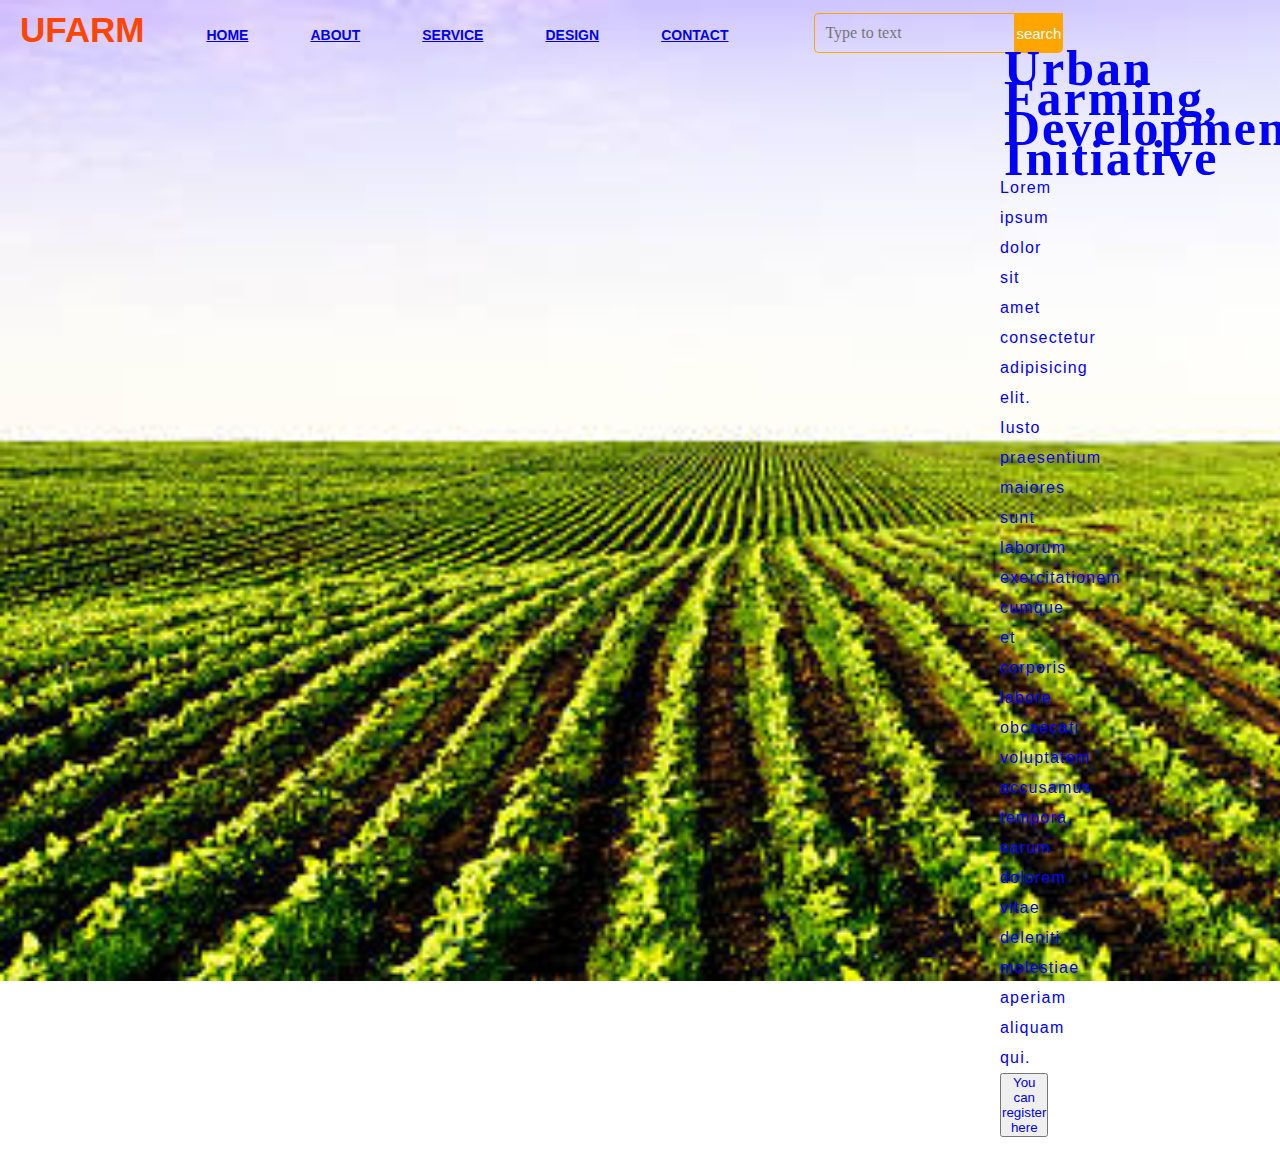
<file: index.html>
<!doctype html>
<html lang="en">
  <head>
    <title>Design</title>
    <link rel="stylesheet" href="style.css">
  <head>
  <body>
    <div class="main">
        <div class="navbar">
           <div class="icon">
                <h2 class="logo">UFARM</h2>
           <div>

           <div class="menu">
               <ul>
                   <li><a href="#">HOME</a></li>
                   <li><a href="#">ABOUT</a></li>
                   <li><a href="#">SERVICE</a></li>
                   <li><a href="#">DESIGN</a></li>
                   <li><a href="#">CONTACT</a></li>
               </ul>
           </div>  
           
           <div class="search">
                <input class="srch" type="search" name="" placeholder="Type to text">
                <a href="#"> <button class="btn">search</button></a>
           </div>
        </div>
        <div class="content">
          <h1>Urban Farming,<br><span>Development</span><br>Initiative</h1>
          <p class="par">Lorem ipsum dolor sit amet consectetur adipisicing elit.<br>
             Iusto praesentium maiores sunt laborum exercitationem cumque et corporis labore obcaecati <br>
             voluptatem accusamus tempora, earum dolorem vitae deleniti molestiae aperiam aliquam qui.</p>

             <button class="cn"><a href="#">You can register here</a></button>
        </div>
    </div>
</body>
</html>
</file>
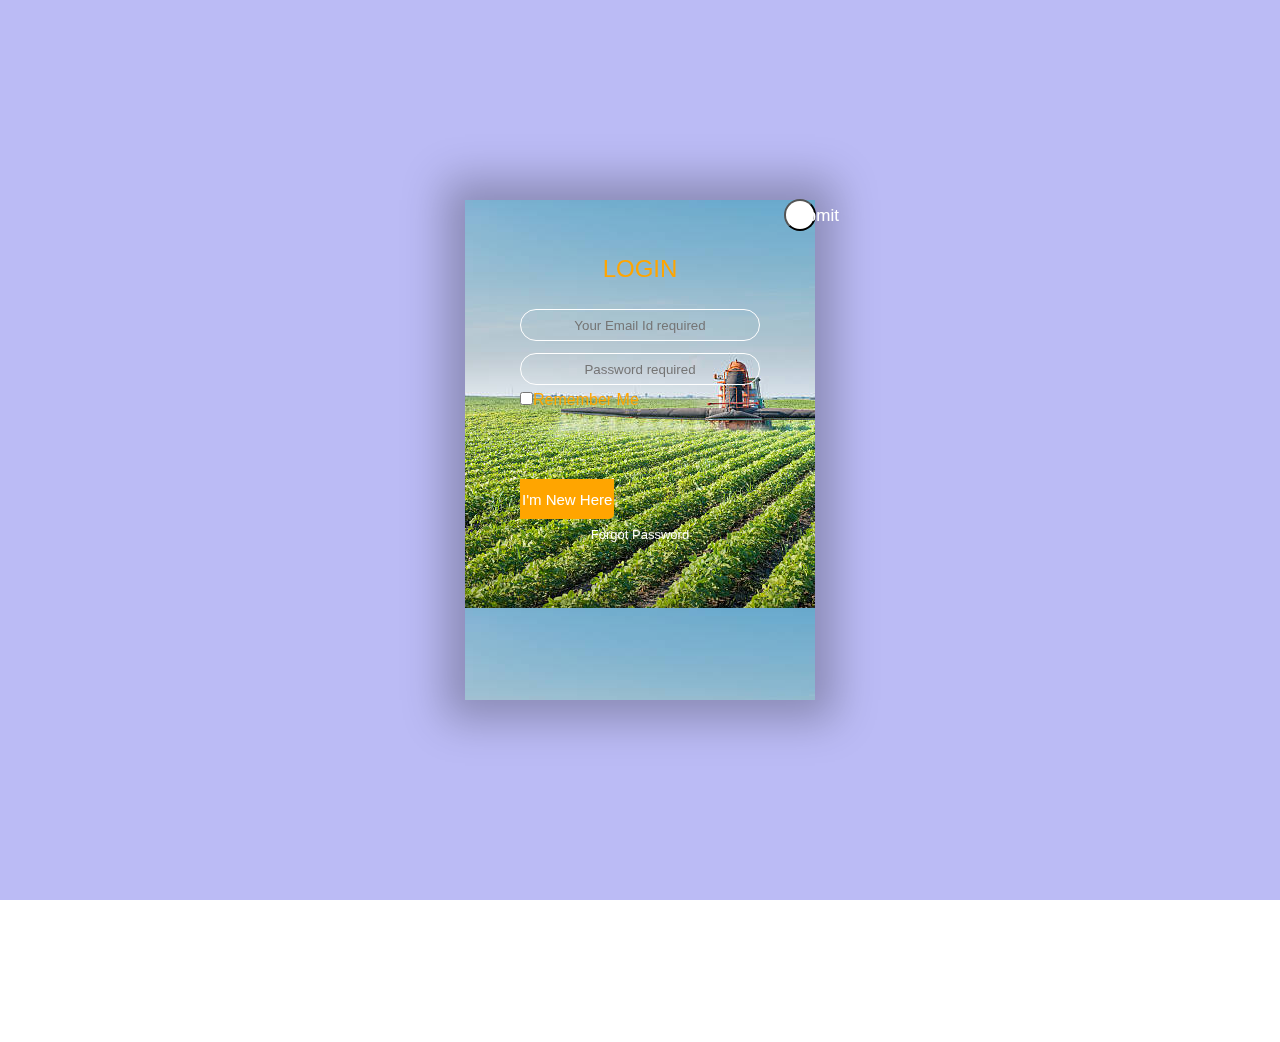
<file: login.html>
<html>
<head>
<title>Log in</title>
<link rel="stylesheet" href="style.css">
</head>
<body>
    <div class="container">
        <div class="card">
            <div class="inner-box" id="card">
                <div class="card-front">
                    <h2>LOGIN</h2>
                    <form>
                        <input type="email" class="input-box" placeholder="Your Email Id required">
                        <input type="password" class="input-box" placeholder="Password required">
                        <button type="submit" class="submit-btn">Submit</button>
                        <input type="checkbox"><span>Remember Me</span>
                    </form>
                    <button type="button" class="btn" onclick="openRegister()">I'm New Here</button>
                    <a href="">Forgot Password</a>
                    <div>
                <div class="card-back">
                    <h2>REGISTER</h2>
                    <form>
                        <input type="text" class="input-box" placeholder="Your Name">
                        <input type="password" class="input-box" placeholder="Password required">
                        <button type="submit" class="submit-btn">Submit</button>
                        <input type="checkbox"><span>Remember Me</span>
                    </form>
                    <button type="button" class="btn" onclick="openLogin()">I Already Have an Account</button>
                    <a href="">Forgot Password</a>
                    <div>
            </div>
        </div>
    </div>

<script> 

var card = document.getElementById("card");

function openRegister(){
    card.style.transform = "rotateY(-180deg)";
}

function openLogin(){
    card.style.transform = "rotateY(0deg)";
}

</script>
</body>
</html>
</file>
<file: style.css>
*{
    margin: 0;
    padding: 0;
}

.main{
    width: 100%;
    background: linear-gradient(to top, rgba(0,0,0,0)50%, rgba(0,0,0,0)50%); 
    background-image: url("images/istockphoto-494480211-612x612.jpg");
    background-position: left;
    background-size: cover;
    height: 109vh;
}

.navbar{
    width: 2000px;
    height: 70px;
    margin: auto;
}

.icon{
    width: 2000px;
    float: left;
    height: 55px;
}

.logo{
    color: orangered;
    font-size: 35px;
    font-family: Arial;
    padding-left: 20px;
    float: left;
    padding-top: 10px;
}

.menu{
    width: 400px;
    float: left;
    height: 100px;
}

ul{
    float: left;
    display: flex;
    justify-content: center;
    align-items: center;
}

ul li{
    list-style: none;
    margin-left: 62px;
    margin-top: 27px;
    font-size: 14px;
}

ul li{
    text-decoration: white;
    color: aqua;
    font-family: Arial;
    font-weight: bold;
    transition: 0.4s ease-in-out;
}

ul li a:hover{
    color: orange;
}
    
.search{
    width: 330px;
    float: left;
    margin-left: 270px;

}

.srch{
    font-family: 'Times New Roman';
    width: 200px;
    height: 40px;
    background: transparent;
    border: 1px solid orange;
    margin-top: 13px;
    color: white;
    border-right: none;
    font-size: 16px;
    float: left;
    padding: 10px;
    border-bottom-left-radius: 5px;
    border-top-left-radius: 5px;
}

.btn{
    width: 100p;
    height: 40px;
    background: orange;
    border: 2px solid orange;
    margin-top: 13px;
    color: white;
    font-size: 15px;
    border-bottom-right-radius: 5px;
    border-bottom-right-radius: 5px;
}

.btn:focus{
    outline: none;
}

.srch:focus{
    outline: none;
}

.content{
    width:20px;
    height: auto;
    margin: auto;
    color: blue;
    position: relative;
}

.content,par{
    padding-left: 20px;
    padding-bottom: 25px;
    font-family: Arial;
    letter-spacing: 1.2px;
    line-height: 30px;
}

.content h1{
    font-family: 'Times New Roman';
    font-size: 50px;
    padding-left: 20%;
    margin-top: 9%;
    letter-spacing: 2px;
}

.content.cn{
    width: 160px;
    height: 40px;
    background: orange;
    border: none;
    margin-bottom: 10px;
    margin-left: 20px;
    font-size: 18px;
    border-radius: 10px;
    cursor: pointer;
}

.content .cn a{
    text-decoration: none;
}

.container{
    width: 100%;
    height: 100vh;
    font-family: sans-serif;
    background: rgba(187,187,245);
    color: orange;
    display: flex;
    align-items: center;
    justify-content: center;
}
.card{
    width: 350px;
    height: 500px;
    box-shadow: 0 0 40px 20px rgba(0,0,0,0.26);
    perspective: 1000px;
}

.inner-box{
    position: relative;
    width: 100%;
    height: 100%;
    transform-style: preserve-3d;
    transition: transform 1s;
}
.card-front, .card-back{
    position: absolute;
    width: 100%;
    height: 100%;
    background-position: center;
    background-size: cover;
    background: linear-gradient(to top, rgba(0,0,0,0)50%, rgba(0,0,0,0)50%); 
    background-image: url("images/istockphoto-469584945-612x612.jpg");
    padding: 55px;
    box-sizing: border-box;
    backface-visibility: hidden;
}
.card-back{
    transform: rotateY(180deg);
}
.card h2{
    font-weight: normal;
    font-size: 24px;
    text-align: center;
    margin-bottom: 20px;
}
.input-box{
    width: 100%;
    background: transparent;
    border: 1px solid #fff;
    margin: 6px 0;
    height: 32px;
    border-radius: 20px;
    padding: 0 10px;
    box-sizing: border-box;
    outline: none;
    text-align: center;
    color: white;
}
.placeholder{
    color: white;
    font-size: 12px;
}
.button{
    width: 100%;
    background: transparent;
    border: 1px white;
    margin: 35px 0 10px;
    height: 32px;
    font-size: 12px;
    border-radius: 20px;
    padding: 0 10px;
    box-sizing: border-box;
    outline: none;
    color: #fff;
    cursor: pointer;
}
.submit-btn{
    position: relative;
}
.submit-btn{
    content: '/27a47';
    color: white;
    line-height: 30px;
    font-size: 17px;
    height: 32px;
    width: 32px;
    border-radius: 50%;
    background: #fff;
    position: absolute;
    right: -1px;
    top: -1px;
}
.span{
    font-size: 13px;
    margin-left: 10px;
}
.card .btn{
    margin-top: 70px;
}
.card a{
    color: #fff;
    text-decoration: none;
    display: block;
    text-align: center;
    font-size: 13px;
    margin-top: 8px;
}
</file>
